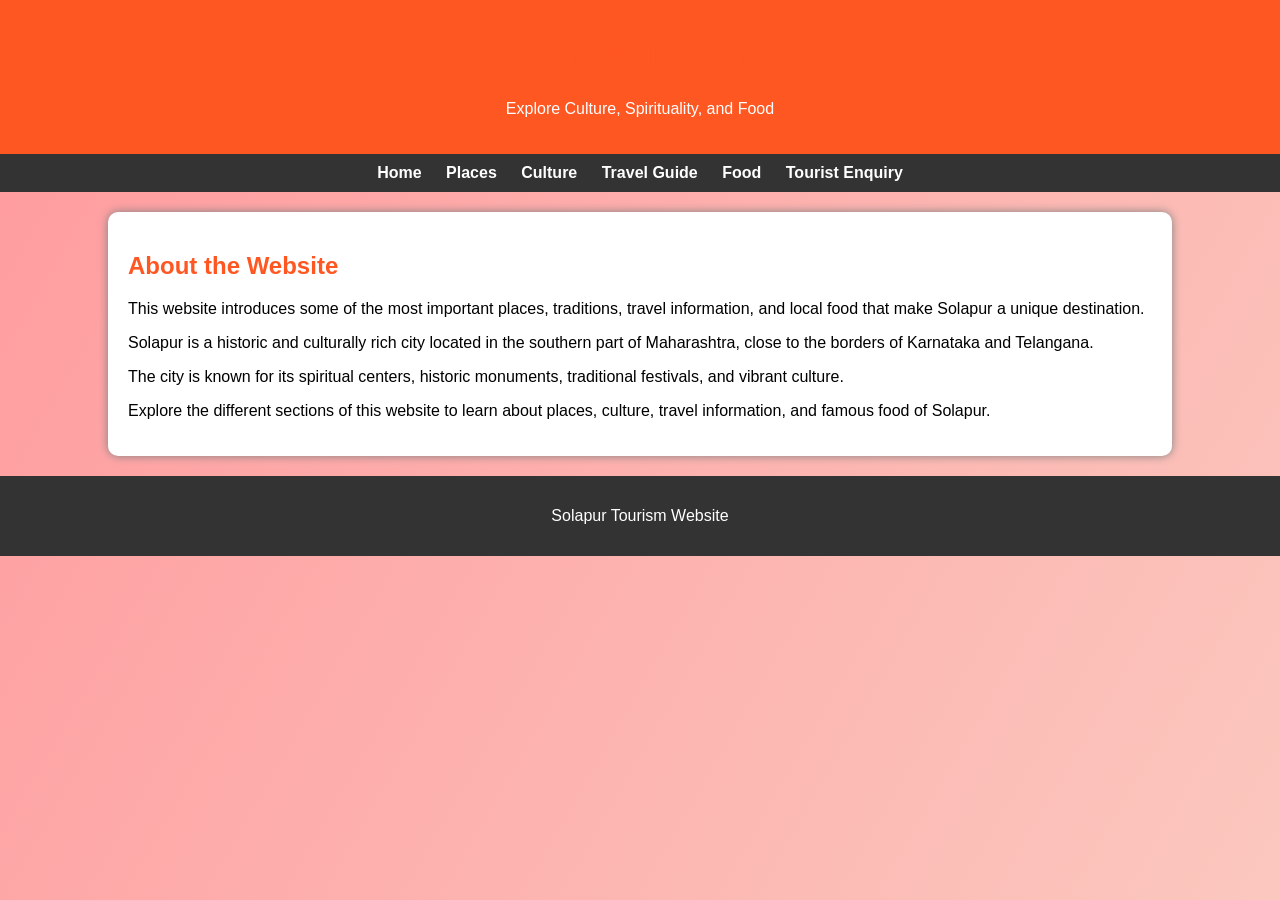
<file: Index.html>
<!DOCTYPE html>
<html>
<head>
<title>Solapur Tourism</title>
<link rel="stylesheet" href="style.css">
</head>

<body>

<header>
<h1>Welcome to Solapur Tourism</h1>
<p>Explore Culture, Spirituality, and Food</p>
</header>

<nav>
<a href="home.html">Home</a>
<a href="places.html">Places</a>
<a href="culture.html">Culture</a>
<a href="travel.html">Travel Guide</a>
<a href="food.html">Food</a>
<a href="enquiry.html">Tourist Enquiry</a>
</nav>

<div class="container">

<h2>About the Website</h2>

<p>
This website introduces some of the most important places, traditions, travel information,
and local food that make Solapur a unique destination.
</p>

<p>
Solapur is a historic and culturally rich city located in the southern part of Maharashtra,
close to the borders of Karnataka and Telangana.
</p>

<p>
The city is known for its spiritual centers, historic monuments,
traditional festivals, and vibrant culture.
</p>

<p>
Explore the different sections of this website to learn about
places, culture, travel information, and famous food of Solapur.
</p>

</div>

<footer>
<p>Solapur Tourism Website</p>
</footer>

</body>
</html>
</file>
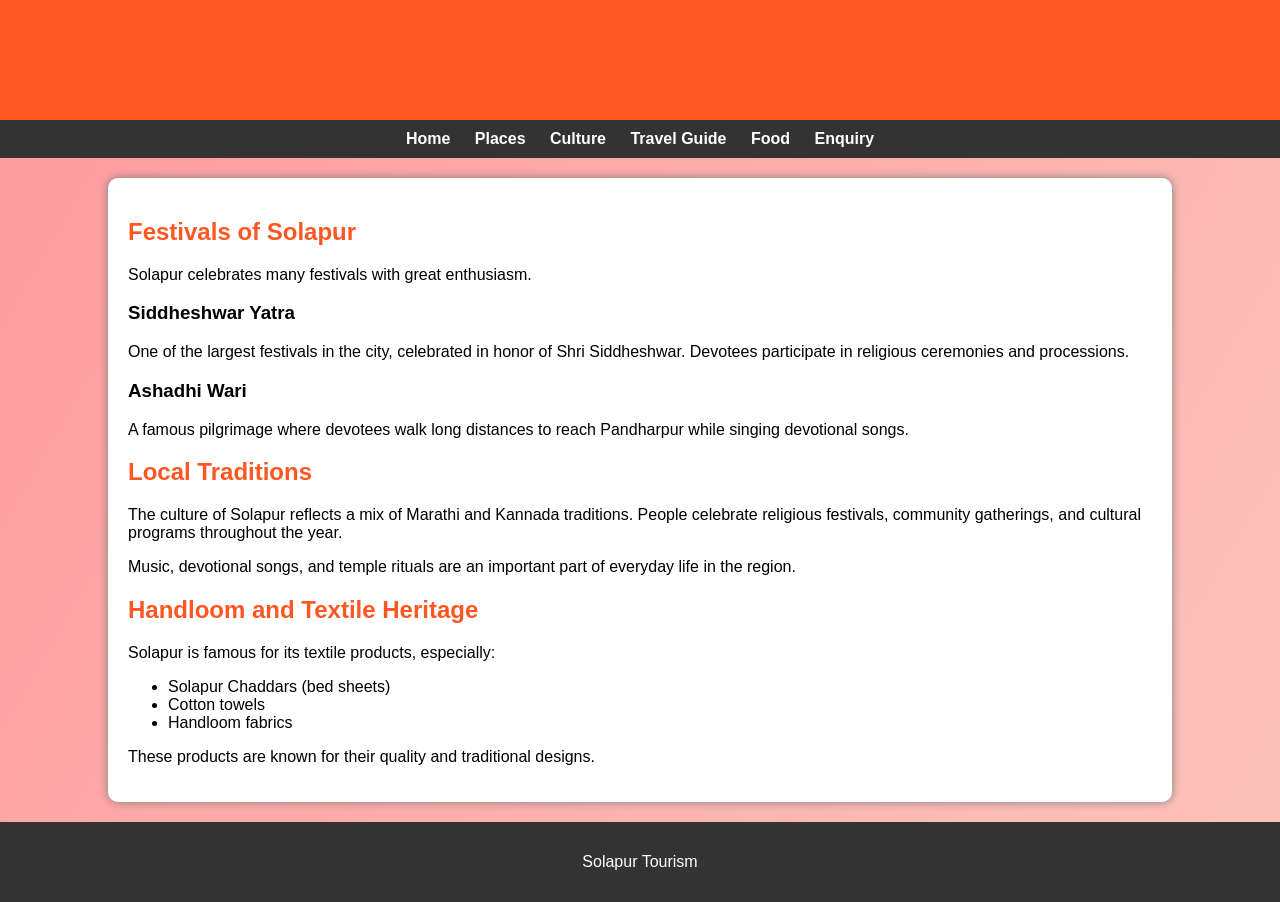
<file: cultural.html>
<!DOCTYPE html>
<html>
<head>
<title>Culture of Solapur</title>
<link rel="stylesheet" href="style.css">
</head>

<body>

<header>
<h1>Culture of Solapur</h1>
</header>

<nav>
<a href="index.html">Home</a>
<a href="places.html">Places</a>
<a href="culture.html">Culture</a>
<a href="travel.html">Travel Guide</a>
<a href="food.html">Food</a>
<a href="enquiry.html">Enquiry</a>
</nav>

<div class="container">

<h2>Festivals of Solapur</h2>

<p>Solapur celebrates many festivals with great enthusiasm.</p>

<h3>Siddheshwar Yatra</h3>

<p>
One of the largest festivals in the city,
celebrated in honor of Shri Siddheshwar.
Devotees participate in religious ceremonies and processions.
</p>

<h3>Ashadhi Wari</h3>

<p>
A famous pilgrimage where devotees walk long distances
to reach Pandharpur while singing devotional songs.
</p>

<h2>Local Traditions</h2>

<p>
The culture of Solapur reflects a mix of Marathi and Kannada traditions.
People celebrate religious festivals, community gatherings,
and cultural programs throughout the year.
</p>

<p>
Music, devotional songs, and temple rituals are an important
part of everyday life in the region.
</p>

<h2>Handloom and Textile Heritage</h2>

<p>Solapur is famous for its textile products, especially:</p>

<ul>
<li>Solapur Chaddars (bed sheets)</li>
<li>Cotton towels</li>
<li>Handloom fabrics</li>
</ul>

<p>
These products are known for their quality and traditional designs.
</p>

</div>

<footer>
<p>Solapur Tourism</p>
</footer>

</body>
</html>
</file>
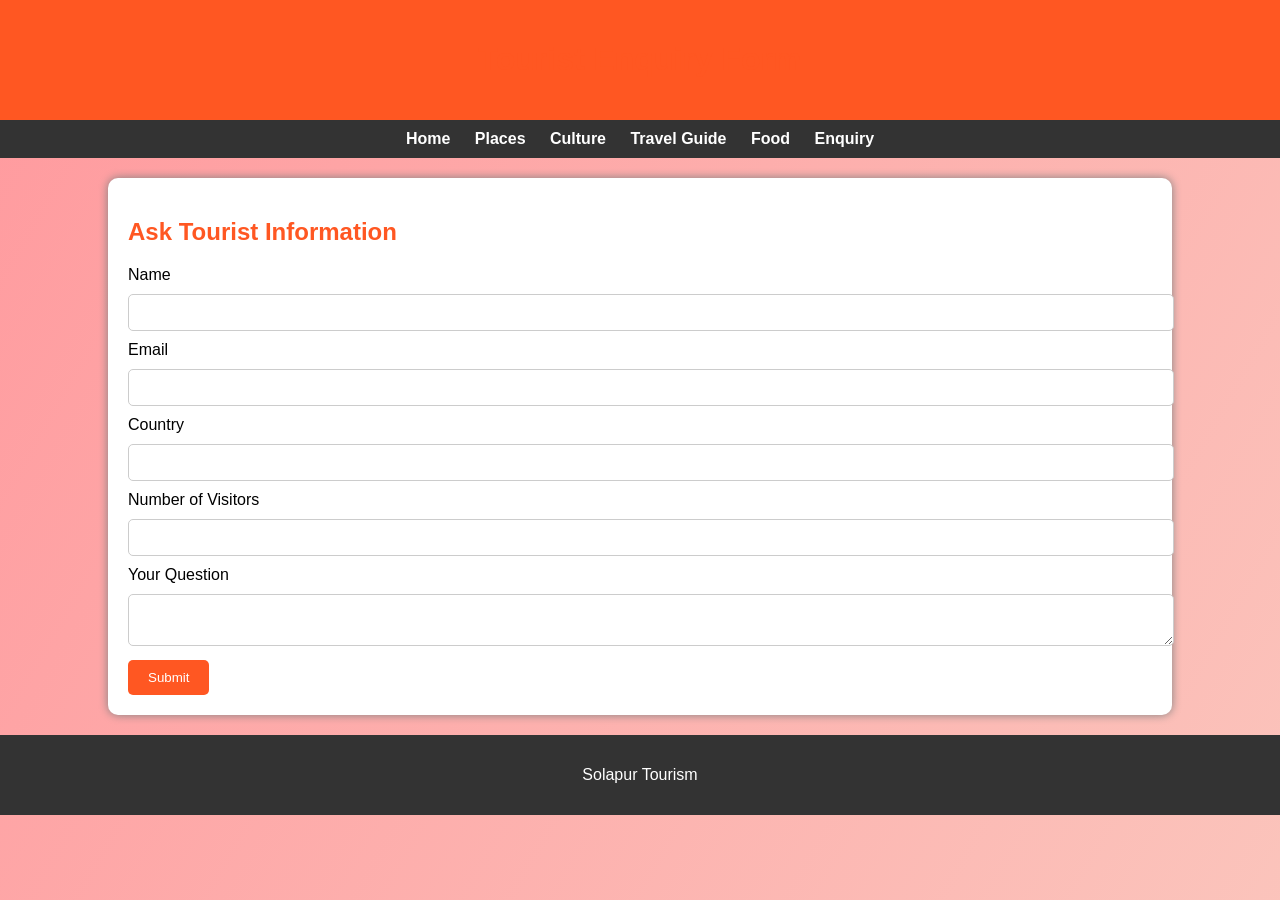
<file: enquiry.html>
<!DOCTYPE html>
<html>
<head>
<title>Tourist Enquiry</title>
<link rel="stylesheet" href="style.css">
<script src="enquiry.js"></script>
</head>

<body>

<header>
<h1>Tourist Enquiry Form</h1>
</header>

<nav>
<a href="index.html">Home</a>
<a href="places.html">Places</a>
<a href="culture.html">Culture</a>
<a href="travel.html">Travel Guide</a>
<a href="food.html">Food</a>
<a href="enquiry.html">Enquiry</a>
</nav>

<div class="container">

<h2>Ask Tourist Information</h2>

<form onsubmit="return submitForm()">

<label>Name</label>
<input type="text" id="name">

<label>Email</label>
<input type="email" id="email">

<label>Country</label>
<input type="text" id="country">

<label>Number of Visitors</label>
<input type="number" id="people">

<label>Your Question</label>
<textarea id="message"></textarea>

<button type="submit">Submit</button>

</form>

</div>

<footer>
<p>Solapur Tourism</p>
</footer>

</body>
</html>
</file>
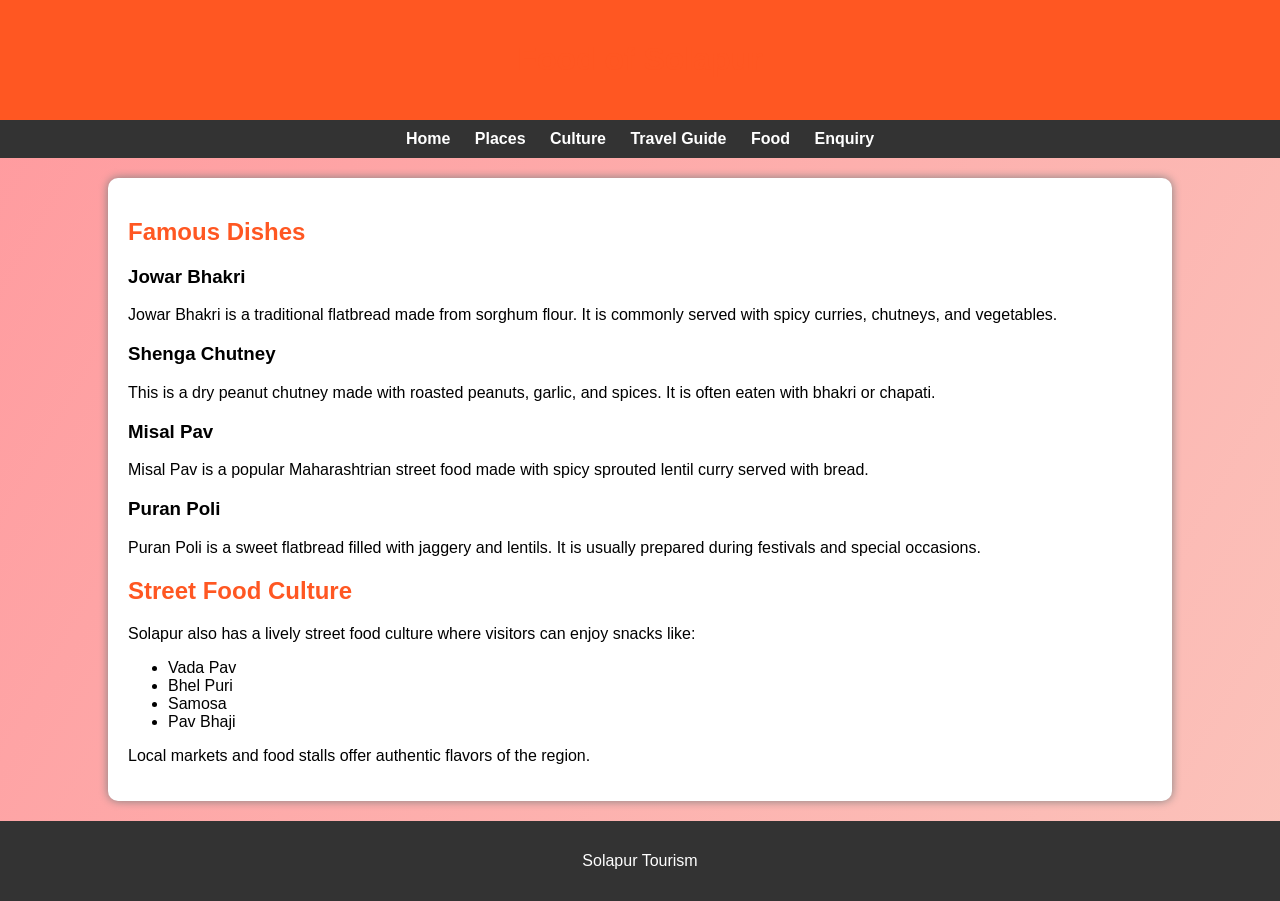
<file: foof.html>
<!DOCTYPE html>
<html>
<head>
<title>Food of Solapur</title>
<link rel="stylesheet" href="style.css">
</head>

<body>

<header>
<h1>Food of Solapur</h1>
</header>

<nav>
<a href="index.html">Home</a>
<a href="places.html">Places</a>
<a href="culture.html">Culture</a>
<a href="travel.html">Travel Guide</a>
<a href="food.html">Food</a>
<a href="enquiry.html">Enquiry</a>
</nav>

<div class="container">

<h2>Famous Dishes</h2>

<h3>Jowar Bhakri</h3>
<p>
Jowar Bhakri is a traditional flatbread made from sorghum flour.
It is commonly served with spicy curries, chutneys, and vegetables.
</p>

<h3>Shenga Chutney</h3>
<p>
This is a dry peanut chutney made with roasted peanuts,
garlic, and spices. It is often eaten with bhakri or chapati.
</p>

<h3>Misal Pav</h3>
<p>
Misal Pav is a popular Maharashtrian street food made with
spicy sprouted lentil curry served with bread.
</p>

<h3>Puran Poli</h3>
<p>
Puran Poli is a sweet flatbread filled with jaggery and lentils.
It is usually prepared during festivals and special occasions.
</p>

<h2>Street Food Culture</h2>

<p>
Solapur also has a lively street food culture where visitors
can enjoy snacks like:
</p>

<ul>
<li>Vada Pav</li>
<li>Bhel Puri</li>
<li>Samosa</li>
<li>Pav Bhaji</li>
</ul>

<p>
Local markets and food stalls offer authentic flavors of the region.
</p>

</div>

<footer>
<p>Solapur Tourism</p>
</footer>

</body>
</html>
</file>
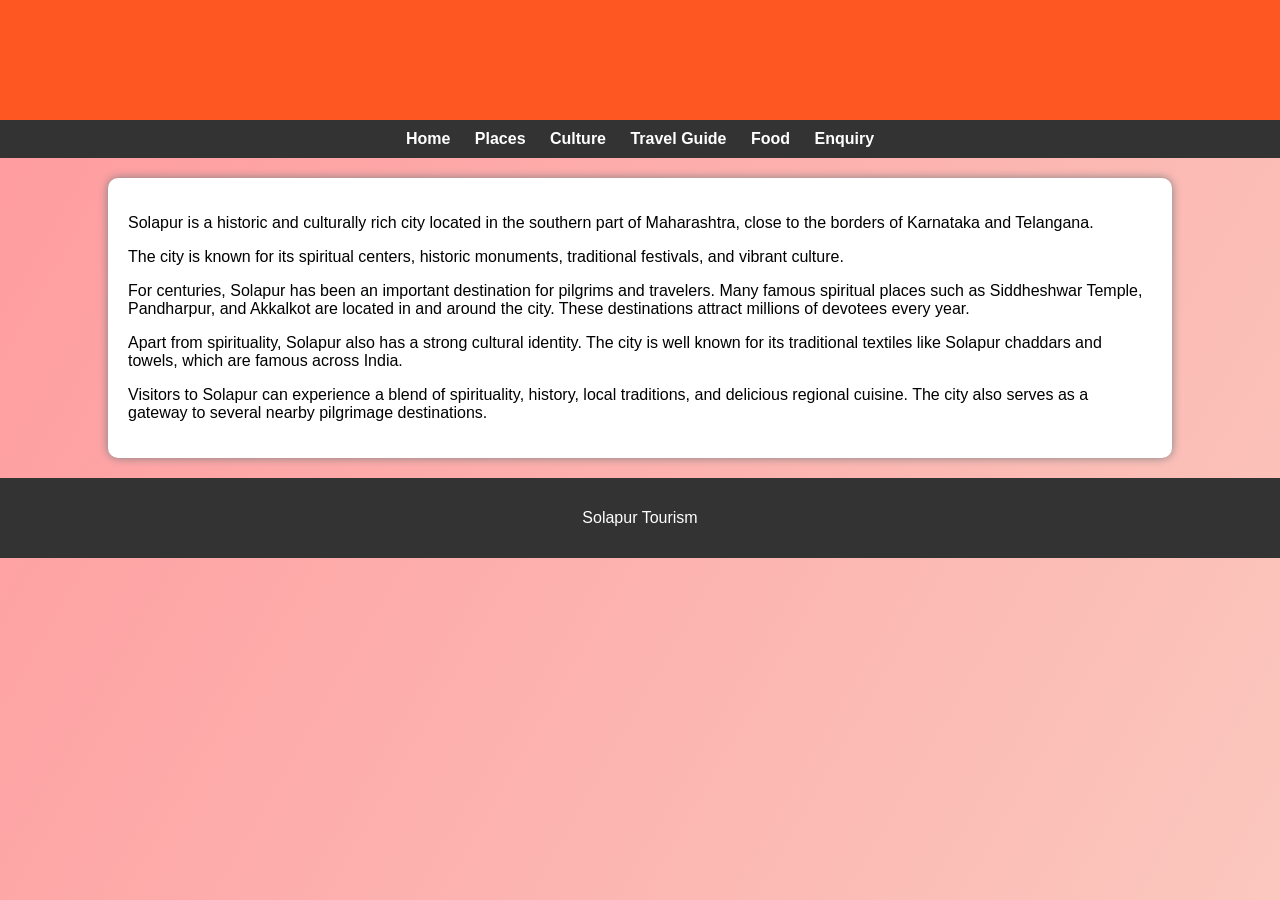
<file: home.html>
<!DOCTYPE html>
<html>
<head>
<title>Home - Solapur</title>
<link rel="stylesheet" href="style.css">
</head>

<body>

<header>
<h1>Welcome to Solapur</h1>
</header>

<nav>
<a href="index.html">Home</a>
<a href="places.html">Places</a>
<a href="culture.html">Culture</a>
<a href="travel.html">Travel Guide</a>
<a href="food.html">Food</a>
<a href="enquiry.html">Enquiry</a>
</nav>

<div class="container">

<p>
Solapur is a historic and culturally rich city located in the southern part of Maharashtra,
close to the borders of Karnataka and Telangana.
</p>

<p>
The city is known for its spiritual centers, historic monuments,
traditional festivals, and vibrant culture.
</p>

<p>
For centuries, Solapur has been an important destination for pilgrims and travelers.
Many famous spiritual places such as Siddheshwar Temple,
Pandharpur, and Akkalkot are located in and around the city.
These destinations attract millions of devotees every year.
</p>

<p>
Apart from spirituality, Solapur also has a strong cultural identity.
The city is well known for its traditional textiles like
Solapur chaddars and towels, which are famous across India.
</p>

<p>
Visitors to Solapur can experience a blend of spirituality,
history, local traditions, and delicious regional cuisine.
The city also serves as a gateway to several nearby pilgrimage destinations.
</p>

</div>

<footer>
<p>Solapur Tourism</p>
</footer>

</body>
</html>
</file>
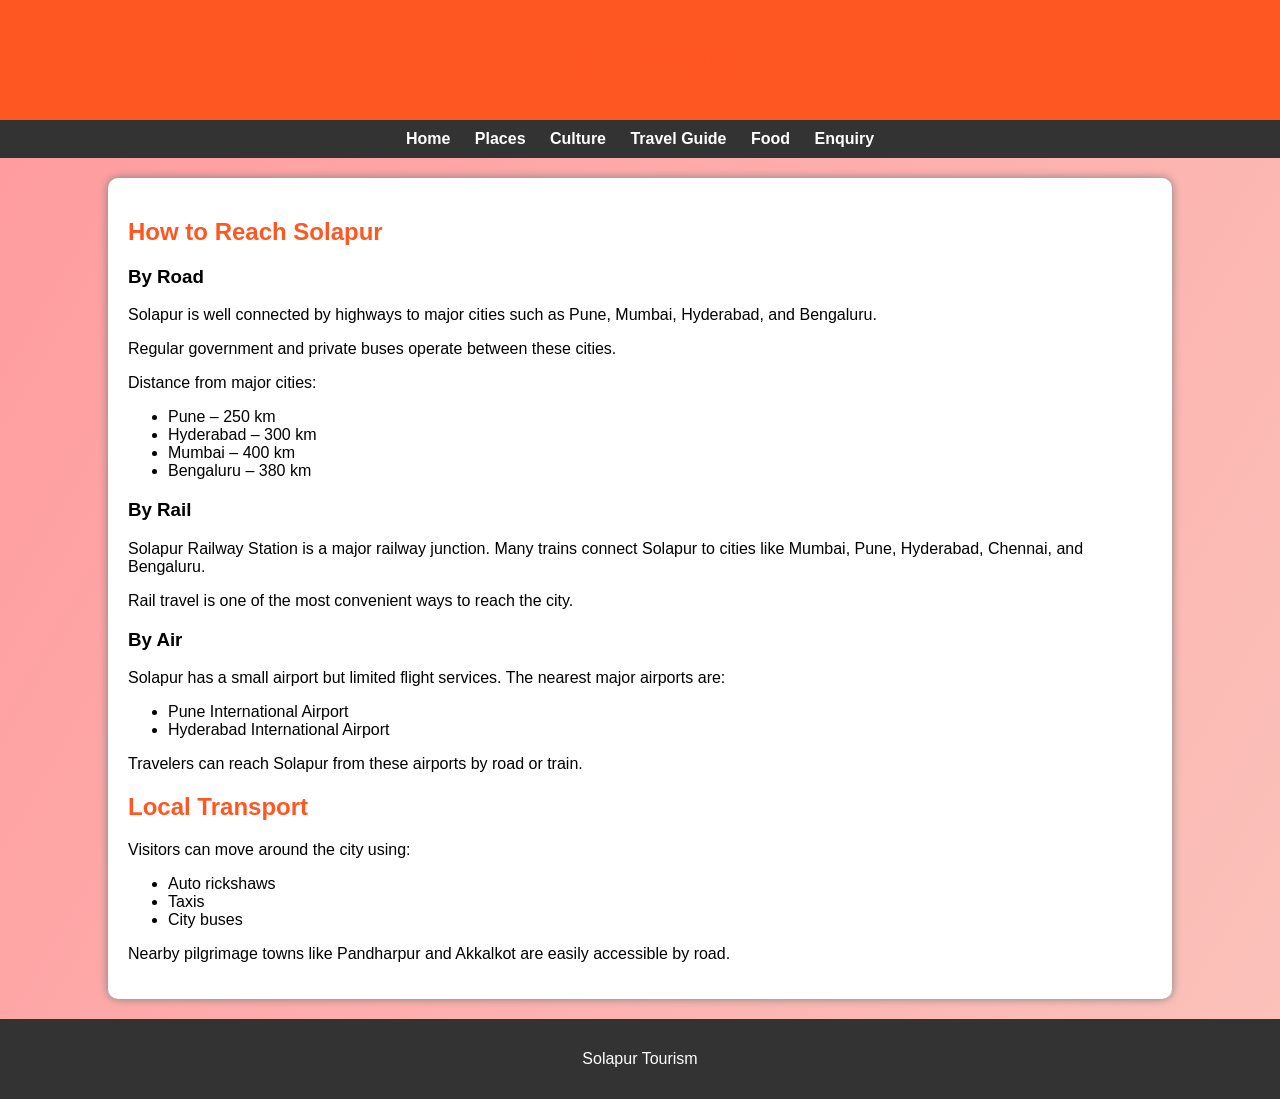
<file: travel.html>
<!DOCTYPE html>
<html>
<head>
<title>Travel Guide</title>
<link rel="stylesheet" href="style.css">
</head>

<body>

<header>
<h1>Travel Guide</h1>
</header>

<nav>
<a href="index.html">Home</a>
<a href="places.html">Places</a>
<a href="culture.html">Culture</a>
<a href="travel.html">Travel Guide</a>
<a href="food.html">Food</a>
<a href="enquiry.html">Enquiry</a>
</nav>

<div class="container">

<h2>How to Reach Solapur</h2>

<h3>By Road</h3>

<p>
Solapur is well connected by highways to major cities such as
Pune, Mumbai, Hyderabad, and Bengaluru.
</p>

<p>
Regular government and private buses operate between these cities.
</p>

<p>Distance from major cities:</p>

<ul>
<li>Pune – 250 km</li>
<li>Hyderabad – 300 km</li>
<li>Mumbai – 400 km</li>
<li>Bengaluru – 380 km</li>
</ul>

<h3>By Rail</h3>

<p>
Solapur Railway Station is a major railway junction.
Many trains connect Solapur to cities like Mumbai,
Pune, Hyderabad, Chennai, and Bengaluru.
</p>

<p>
Rail travel is one of the most convenient ways to reach the city.
</p>

<h3>By Air</h3>

<p>
Solapur has a small airport but limited flight services.
The nearest major airports are:
</p>

<ul>
<li>Pune International Airport</li>
<li>Hyderabad International Airport</li>
</ul>

<p>
Travelers can reach Solapur from these airports by road or train.
</p>

<h2>Local Transport</h2>

<p>Visitors can move around the city using:</p>

<ul>
<li>Auto rickshaws</li>
<li>Taxis</li>
<li>City buses</li>
</ul>

<p>
Nearby pilgrimage towns like Pandharpur and Akkalkot
are easily accessible by road.
</p>

</div>

<footer>
<p>Solapur Tourism</p>
</footer>

</body>
</html>
</file>
<file: style.css>
body{
font-family: Arial, sans-serif;
margin:0;
background: linear-gradient(120deg,#ff9a9e,#fad0c4,#fbc2eb,#a6c1ee);
background-size:400% 400%;
animation: gradient 15s ease infinite;
}

@keyframes gradient{
0%{background-position:0% 50%;}
50%{background-position:100% 50%;}
100%{background-position:0% 50%;}
}

header{
background:#ff5722;
color:white;
padding:20px;
text-align:center;
}

nav{
background:#333;
padding:10px;
text-align:center;
}

nav a{
color:white;
margin:10px;
text-decoration:none;
font-weight:bold;
}

nav a:hover{
color:#ffeb3b;
}

.container{
width:80%;
margin:auto;
background:white;
padding:20px;
margin-top:20px;
border-radius:10px;
box-shadow:0px 0px 10px gray;
}

h1,h2{
color:#ff5722;
}

footer{
background:#333;
color:white;
text-align:center;
padding:15px;
margin-top:20px;
}

button{
background:#ff5722;
color:white;
padding:10px 20px;
border:none;
border-radius:5px;
cursor:pointer;
}

button:hover{
background:#e64a19;
}

input,textarea,select{
width:100%;
padding:10px;
margin:10px 0;
border-radius:5px;
border:1px solid #ccc;
}
</file>
